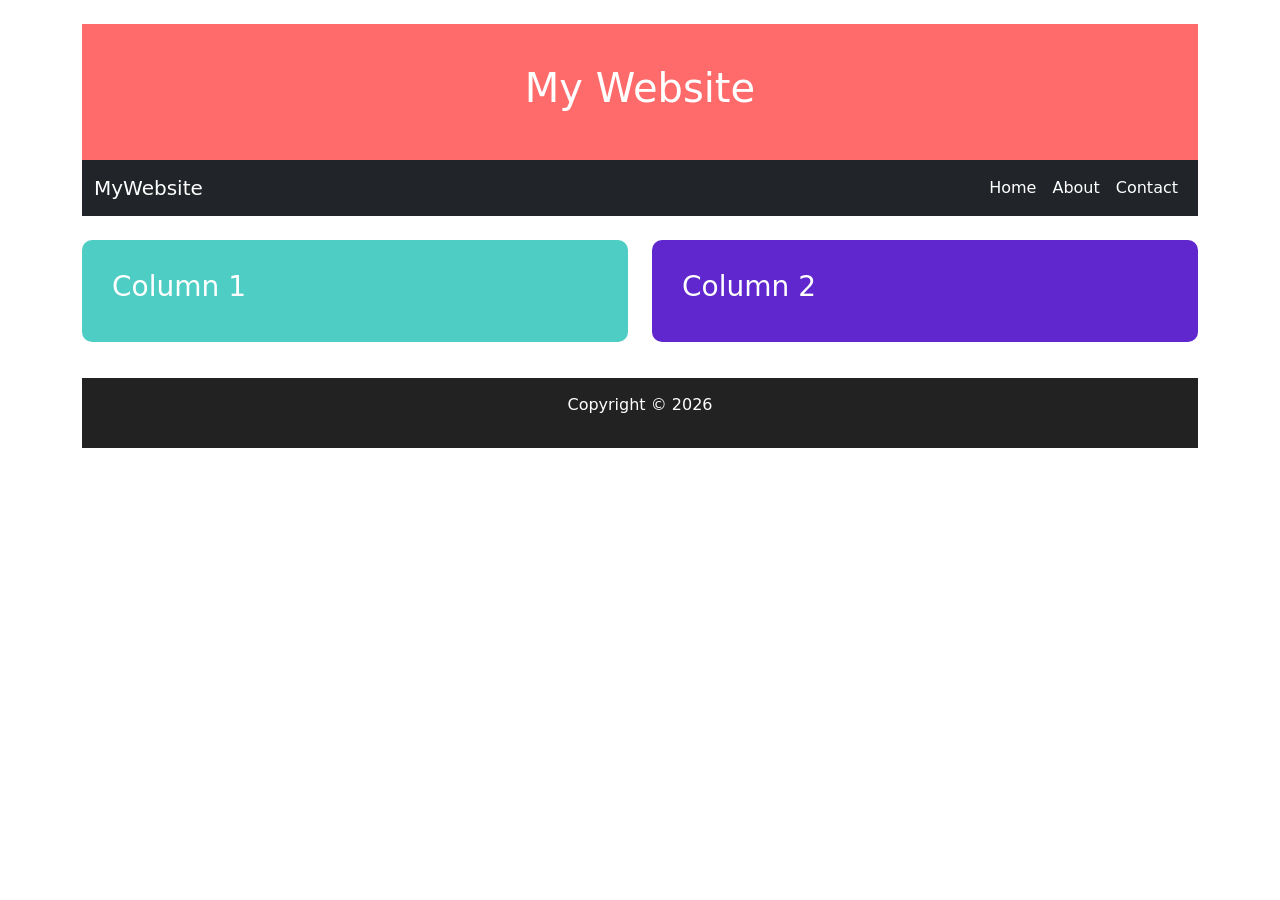
<file: evperiment1.html>
<!DOCTYPE html>
<html lang="en">
<head>
  <meta charset="UTF-8">
  <meta name="viewport" content="width=device-width, initial-scale=1.0">
  <title>Bootstrap Responsive Page</title>
  <link href="https://cdn.jsdelivr.net/npm/bootstrap@5.3.3/dist/css/bootstrap.min.css"
    rel="stylesheet">
    <style>
    .body{background-color:#f2f2f2;
      font-family:Arial;}
    .header{background-color:#ff6b6b;
      color:white;
      text-align:center;
      padding:40px;}
    .box1{background-color:#4ecdc4;
      color:white;
      padding:30px;
      border-radius:10px;}
    .box2{ background-color:#5f27cd;
      color:white;
      padding:30px;
      border-radius:10px;}
    .footer{background-color:#222;
      color:white;
      text-align:center;
      padding:15px;
      margin-top:20px;}
    .navbar{background-color:#222;}
    .navbar a{color:white !important;}
  </style>
</head>
<body>    
  <div class="container mt-4">
    <div class="header">
      <h1>My Website</h1>
    </div>
      <nav class="navbar navbar-expand-lg navbar-dark bg-dark">
        <div class="container">
        <a class="navbar-brand" href="#">MyWebsite</a>
        <ul class="navbar-nav ms-auto">
        <li class="nav-item">
          <a class="nav-link" href="#">Home</a>
        </li>
        <li class="nav-item">
          <a class="nav-link" href="#">About</a>
        </li>
         <li class="nav-item">
          <a class="nav-link" href="#">Contact</a>
        </li>      
    </ul>
 </div>
</nav>
    <div class="row mt-4">
      <div class="col-md-6 mb-3">
        <div class="box1">
          <h3>Column 1</h3>
        </div>
    </div>
      <div class="col-md-6 mb-3">
         <div class="box2">
          <h3>Column 2</h3>
        </div>
    </div>
  </div>
    <div class="footer">
      <p>Copyright © 2026</p>
    </div>
</div>
</body>
</html>
</file>
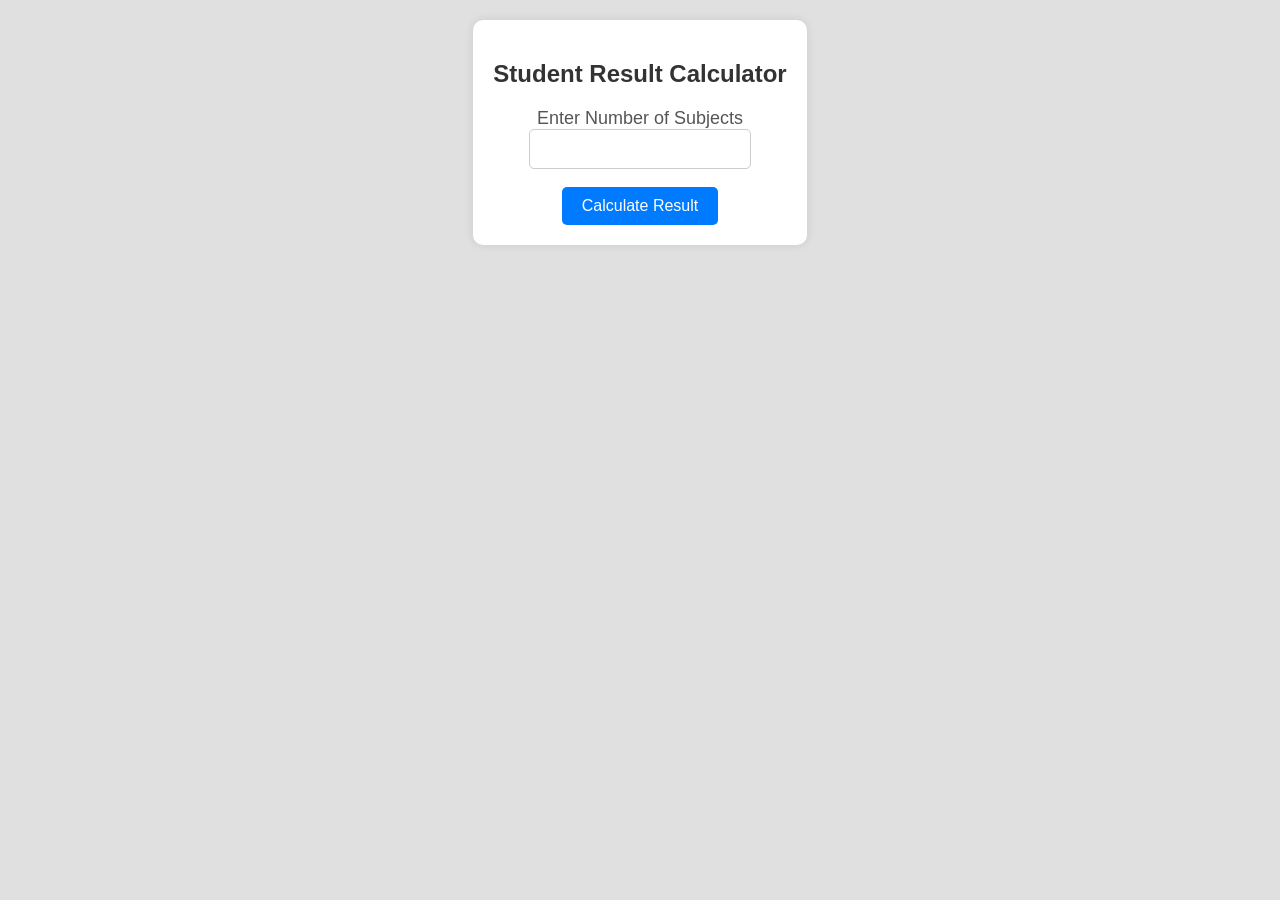
<file: exp1.html>
<!DOCTYPE html>
<html>
<head>
<title>Student Result Calculator</title>
<link rel="stylesheet" href="exp1.css">
</head>
<body>
<div class="container">
<h2>Student Result Calculator</h2>
<label for="subjects">Enter Number of Subjects</label><br>
<input type="number" id="subjects"><br><br>
<button onclick="calculateResult()">Calculate Result</button>
<div id="result"></div>
</div>
<div id="result"></div>

<script src="exp1.js"></script>
</body>
</html>
</file>
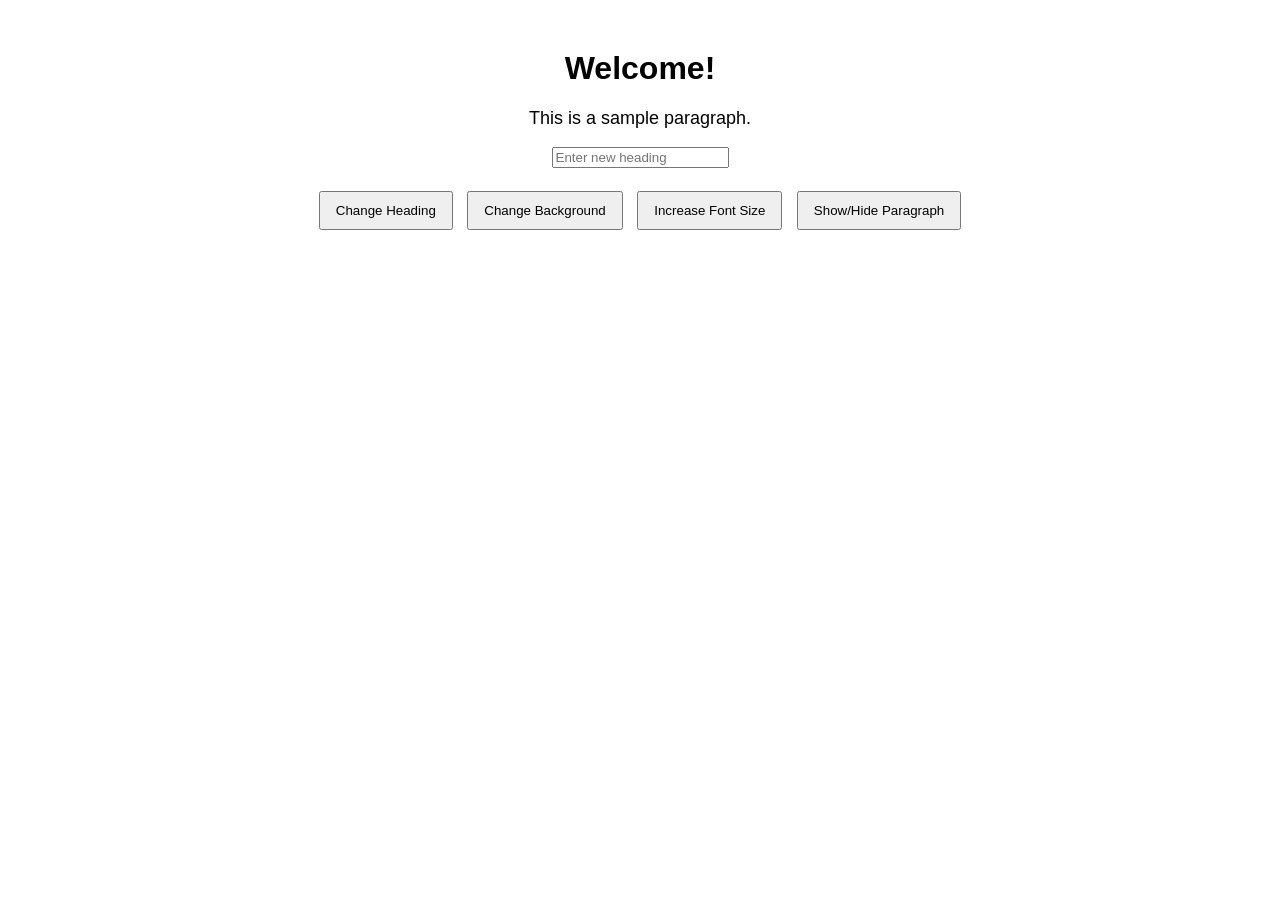
<file: exp3.html>
<!DOCTYPE html>
<html lang="en">
<head>
<meta charset="UTF-8">
<title>DOM Manipulation</title>
<link rel="stylesheet" href="exp3.css">
</head>
<body>

<h1 id="heading">Welcome!</h1>
<p id="para">This is a sample paragraph.</p>

<input type="text" id="inputText" placeholder="Enter new heading">

<br><br>

<button id="changeText">Change Heading</button>
<button id="changeColor">Change Background</button>
<button id="increaseFont">Increase Font Size</button>
<button id="togglePara">Show/Hide Paragraph</button>

<script src="exp3.js"></script>
</body>
</html>
</file>
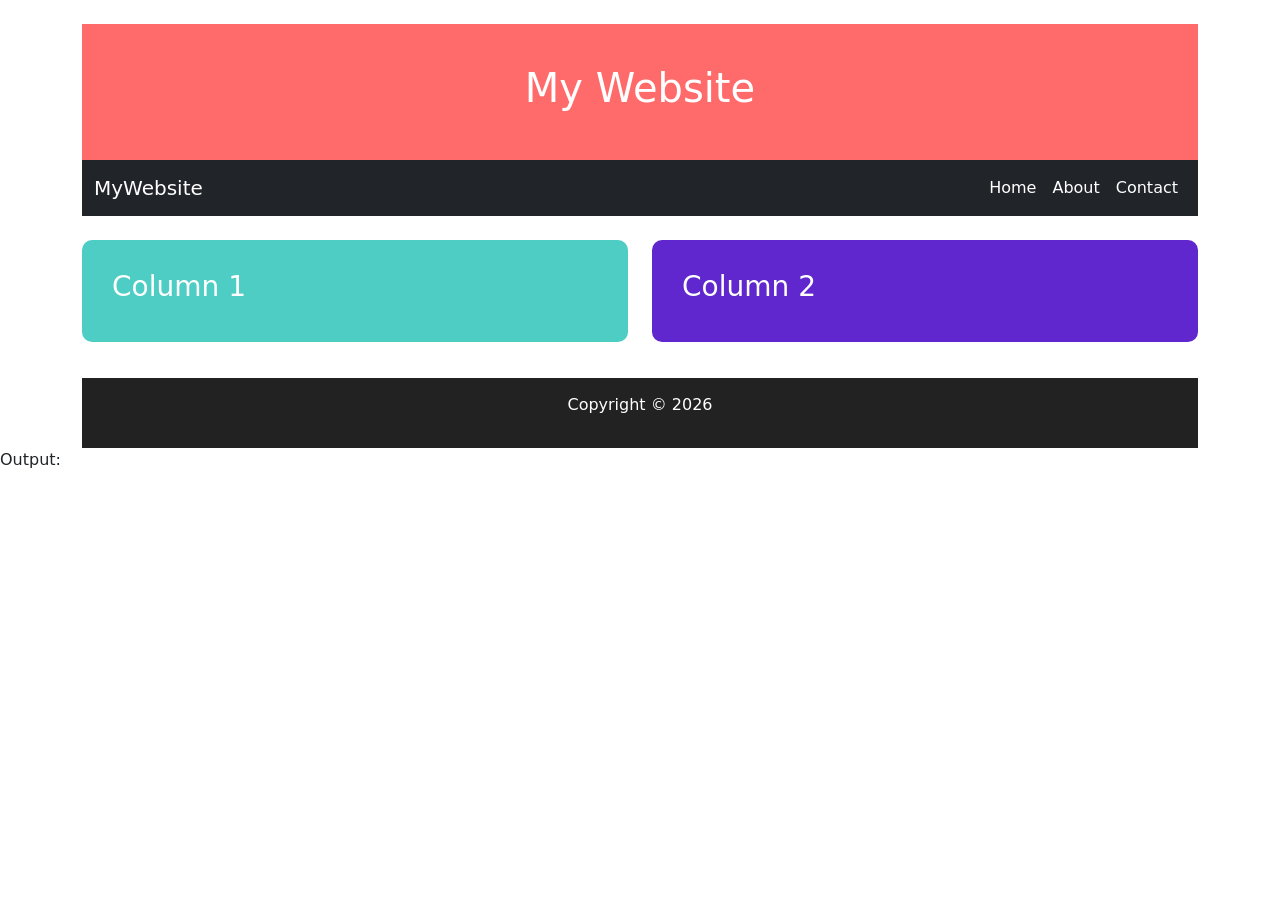
<file: exp4.html>
<!DOCTYPE html> 
<html lang="en"> 
<head> 
<meta charset="UTF-8"> 
<meta name="viewport" content="width=device-width, initial-scale=1.0"> 
<title>Bootstrap Responsive Page</title> 
<link href="https://cdn.jsdelivr.net/npm/bootstrap@5.3.3/dist/css/bootstrap.min.css" 
rel="stylesheet"> 
<style> 
.body{background-color:#f2f2f2; 
font-family:Arial;} 
.header{background-color:#ff6b6b; 
color:white; 
text-align:center; 
padding:40px;} 
.box1{background-color:#4ecdc4; 
color:white; 
padding:30px; 
border-radius:10px;} 
.box2{ background-color:#5f27cd; 
color:white; 
padding:30px; 
border-radius:10px;} 
.footer{background-color:#222; 
color:white; 
text-align:center; 
padding:15px; 
margin-top:20px;} 
.navbar{background-color:#222;} 
.navbar a{color:white !important;} 
</style> 
</head> 
<body>     
<div class="container mt-4"> 
<div class="header"> 
<h1>My Website</h1> 
</div> 
<nav class="navbar navbar-expand-lg navbar-dark bg-dark"> 
<div class="container"> 
<a class="navbar-brand" href="#">MyWebsite</a> 
<ul class="navbar-nav ms-auto"> 
<li class="nav-item"> 
<a class="nav-link" href="#">Home</a> 
</li> 
<li class="nav-item"> 
<a class="nav-link" href="#">About</a> 
</li> 
<li class="nav-item"> 
<a class="nav-link" href="#">Contact</a> 
</li>       
</ul> 
</div> 
</nav> 
<div class="row mt-4"> 
<div class="col-md-6 mb-3"> 
<div class="box1"> 
<h3>Column 1</h3> 
</div> 
</div> 
<div class="col-md-6 mb-3"> 
<div class="box2"> 
<h3>Column 2</h3> 
</div> 
</div> 
</div> 
<div class="footer"> 
<p>Copyright © 2026</p> 
</div> 
</div> 
</body> 
</html> 
Output:
</file>
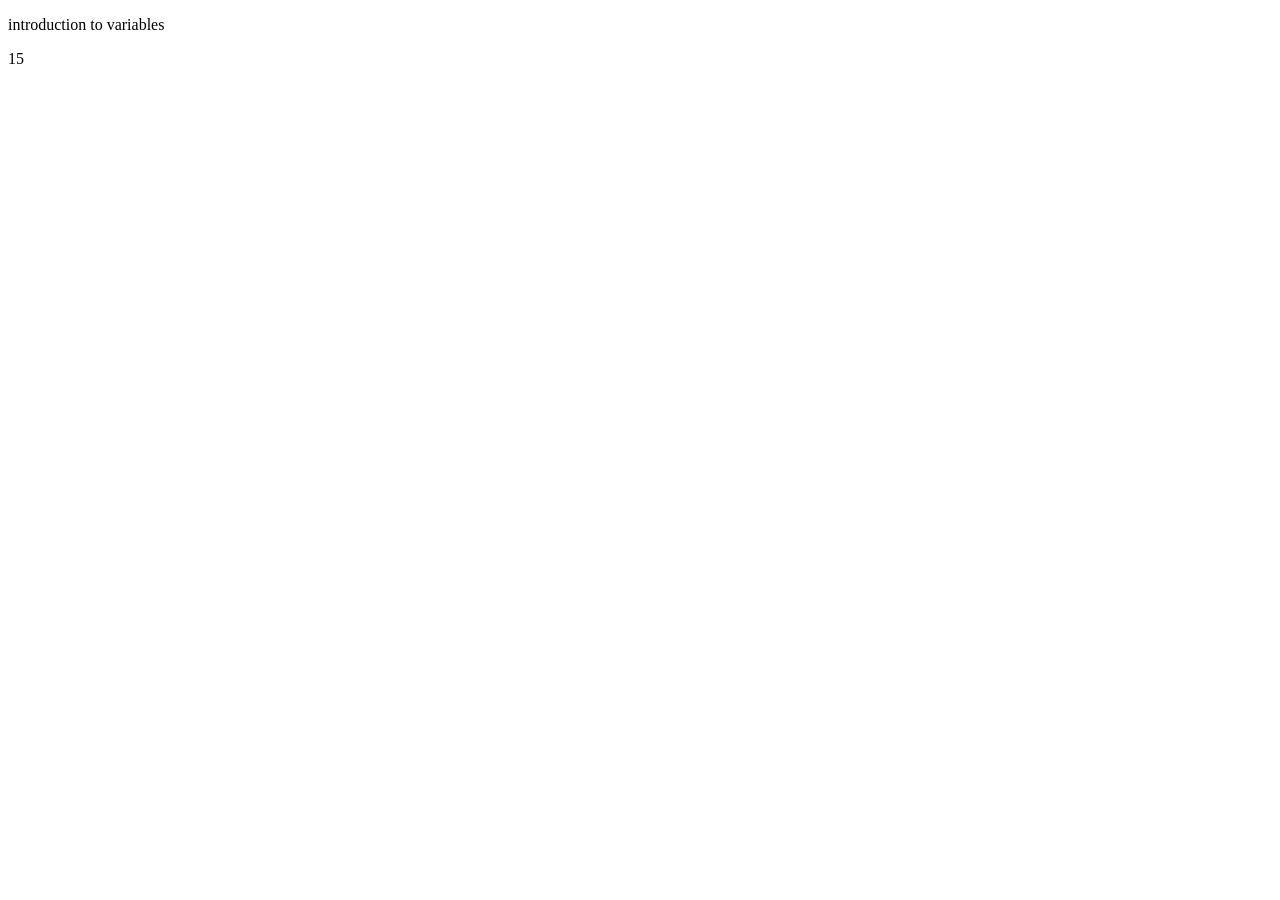
<file: firstclass.html>
<!DOCTYPE html>
<html lang="en">
<head>
    <meta charset="UTF-8">
    <meta name="viewport" content="width=device-width, initial-scale=1.0">
    <title>Document</title>
</head>
<p>introduction to variables</p>
<p id="demo"></p>
<script>
    let x = 5;
    let y = 10;
    let z = x + y;
    document.write(+z);
</script>
<body>
    
</body>
</html>
</file>
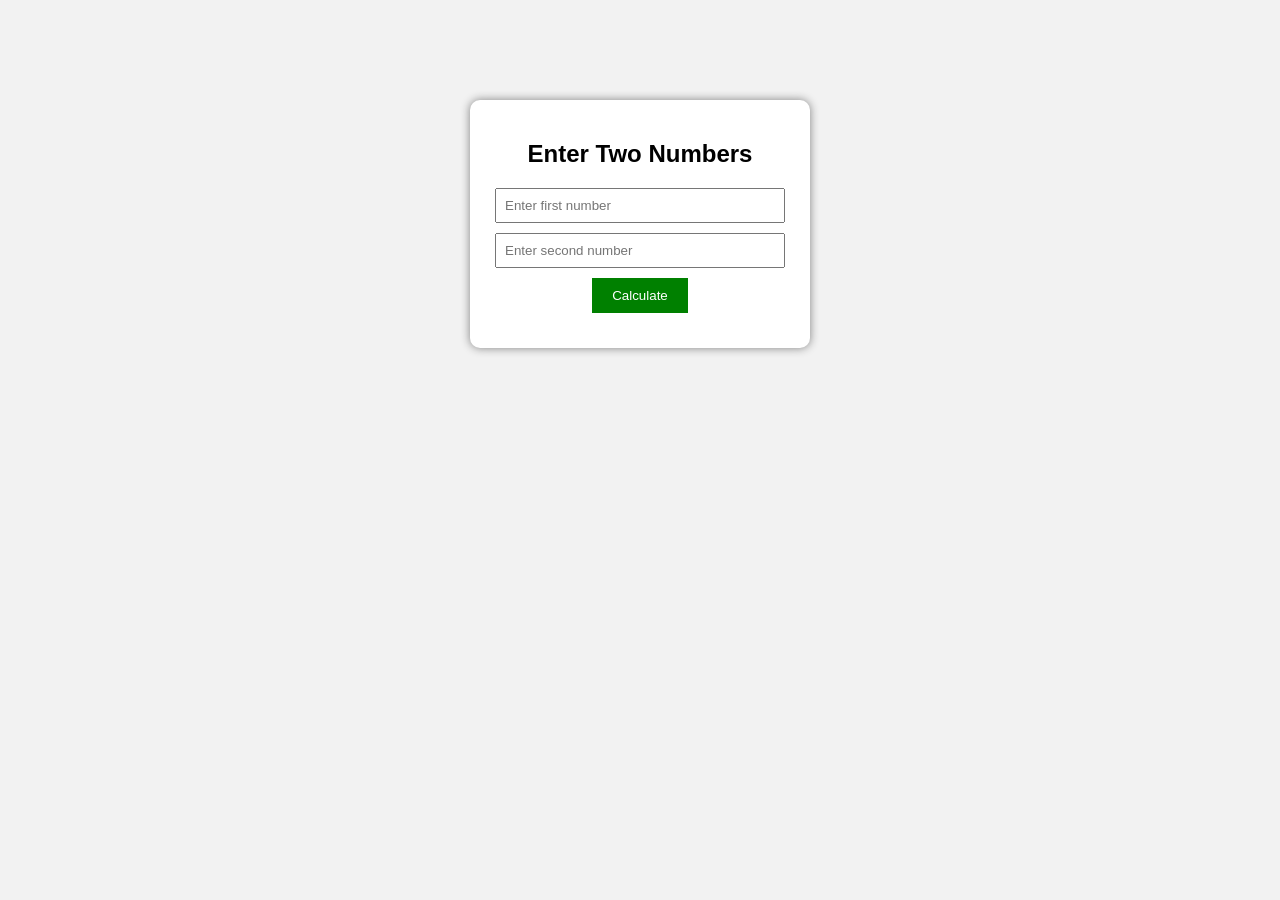
<file: Midterm1solutions.html>
<!DOCTYPE html>
<html>
<head>
    <title>Calculator</title>
    <link rel="stylesheet" href="Midterm1solutions.css">
</head>
<body>

    <div class="container">
        <h2>Enter Two Numbers</h2>

        <input type="number" id="num1" placeholder="Enter first number">
        <input type="number" id="num2" placeholder="Enter second number">

        <button onclick="calculate()">Calculate</button>

        <div id="result"></div>
    </div>

    <script src="Midterm1solutions.js"></script>
</body>
</html>
</file>
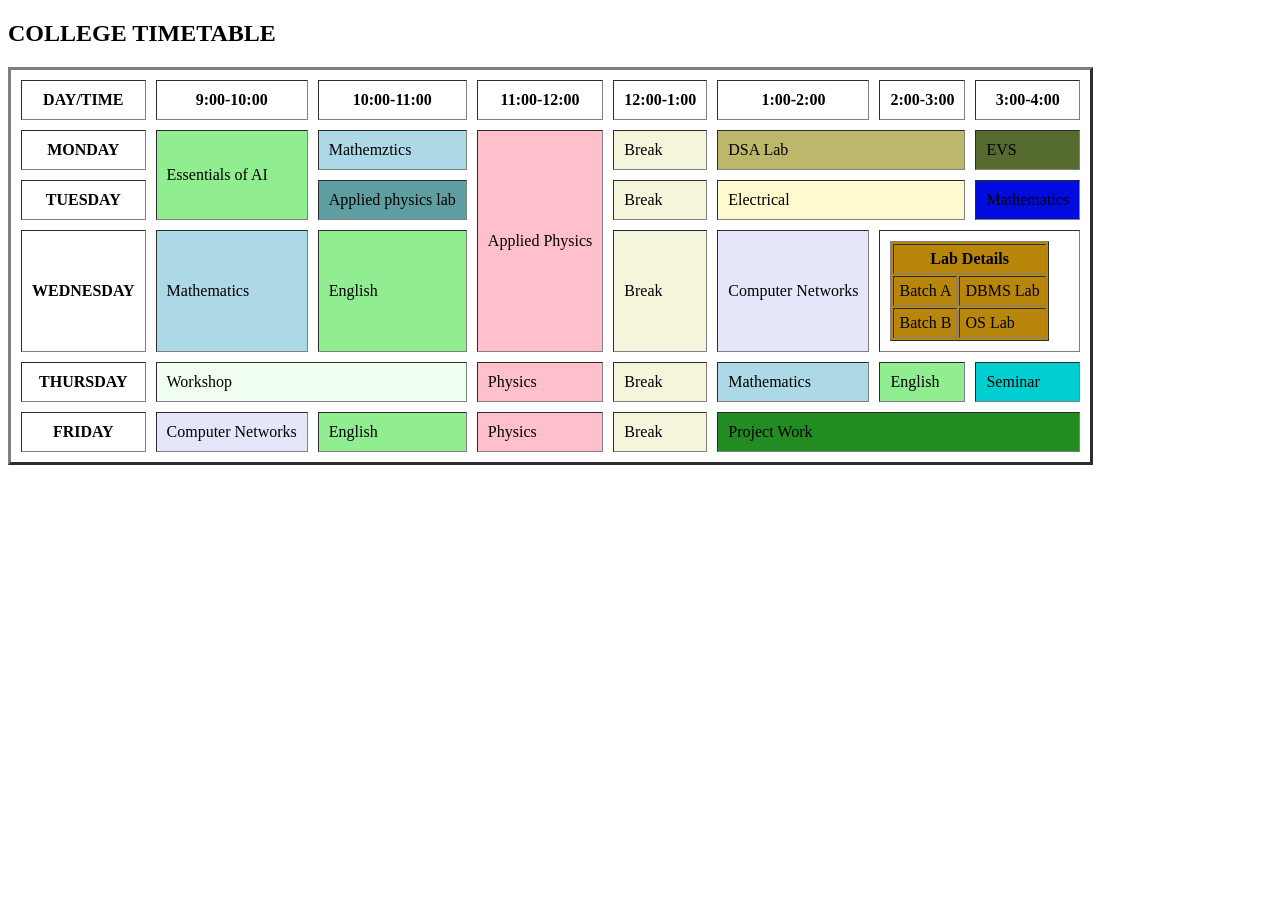
<file: test.html>
<!DOCTYPE html>
<html lang="en">
<head>
    
    <body background color="pink">
    <meta charset="UTF-8">
    <meta name="viewport" content="width=device-width, initial-scale=1.0">
    <title>college time table</title>
    <table border="3" cellpadding="10" cellspacing="10">
        <h2>COLLEGE TIMETABLE</h2>
        <tr>
            <th >DAY/TIME</th>
            <th>9:00-10:00</th>
            <th>10:00-11:00</th>
            <th>11:00-12:00</th>
            <th>12:00-1:00</th>
            <th>1:00-2:00</th>
            <th>2:00-3:00</th>
            <th>3:00-4:00</th>
        </tr>
        <tr>
            <th>MONDAY</th>
            <td  bgcolor="lightgreen" rowspan="2">Essentials of AI</td>
            <td bgcolor="lightblue">Mathemztics</td>
            <td rowspan="3" bgcolor="pink">Applied Physics</td>
            <td bgcolor="beige">Break</td>
            <td colspan="2" bgcolor="darkkhaki">DSA Lab</td>
            <td bgcolor="darkolivegreen">EVS</td>
        </tr>
        <tr>
            <th>TUESDAY</th>
            <td bgcolor="cadetblue">Applied physics lab</td>
            <td bgcolor="beige">Break</td>
            <td colspan="2" bgcolor="lemonchiffon">Electrical</td>
            <td bgcolor="light blue">Mathematics</td>
        </tr>
        <tr>
            <th>WEDNESDAY</th>
            <td bgcolor="lightblue">Mathematics</td>
            <td bgcolor="lightgreen">English</td>
            <td bgcolor="beige">Break</td>
            <td bgcolor="lavender" >Computer Networks</td>
            <td colspan="2">
                <table border="1" cellpadding="5" bgcolor="darkgoldenrod">
                    <tr>
                        <th colspan="2">Lab Details</th>
                    </tr>
                    <tr>
                        <td>Batch A</td>
                        <td>DBMS Lab</td>
                    </tr>
                    <tr>
                        <td>Batch B</td>
                        <td>OS Lab</td>
                    </tr>
                </table>
            </td>
            
        </tr>
        <tr>
            <th>THURSDAY</th>
            <td colspan="2" bgcolor="honeydew">Workshop</td>
            <td bgcolor="pink">Physics</td>
            <td bgcolor="beige">Break</td>
            <td bgcolor="lightblue">Mathematics</td>
            <td bgcolor="lightgreen">English</td>
            <td bgcolor="darkturquoise">Seminar</td>
        </tr>
        <tr>
            <th>FRIDAY</th>
            <td bgcolor="lavender">Computer Networks</td>
            <td bgcolor="lightgreen">English</td>
            <td bgcolor="pink">Physics</td>
            <td bgcolor="beige">Break</td>
            <td colspan="3" bgcolor="forestgreen">Project Work</td>
         </table>
</head>
</body>
</html>
</file>
<file: exp1.css>
body{
    font-family: 'Arial', sans-serif;
    background-color: #e0e0e0;
    margin: 0;
    padding: 20px;
    text-align: center;
}
.container {
    background-color: #fff;
    padding: 20px;
    border-radius: 10px;
    box-shadow: 0 0 10px rgba(0, 0, 0, 0.1);
    display: inline-block;
}
h2 {
    color: #333;
}
label {
    font-size: 18px;
    color: #555;
}   
input[type="number"] {
    padding: 10px;
    font-size: 16px;
    border: 1px solid #ccc;
    border-radius: 5px;
    width: 200px;
}
button {
    padding: 10px 20px;
    font-size: 16px;
    color: #fff;
    background-color: #007BFF;
    border: none;
    border-radius: 5px;
    cursor: pointer;
}
</file>
<file: exp3.css>
body {
font-family: Arial, sans-serif;
text-align: center;
margin-top: 50px;}
button {
padding: 10px 15px;
margin: 5px;
cursor: pointer;}
#para {
font-size: 18px;}
</file>
<file: Midterm1solutions.css>
body {
    font-family: Arial;
    background-color: #f2f2f2;
    text-align: center;
}

.container {
    margin-top: 100px;
    background: white;
    padding: 20px;
    width: 300px;
    margin-left: auto;
    margin-right: auto;
    border-radius: 10px;
    box-shadow: 0px 0px 10px gray;
}

input {
    display: block;
    width: 90%;
    margin: 10px auto;
    padding: 8px;
}

button {
    padding: 10px 20px;
    background-color: green;
    color: white;
    border: none;
    cursor: pointer;
}

button:hover {
    background-color: darkgreen;
}

#result {
    margin-top: 15px;
    font-weight: bold;
}
</file>
